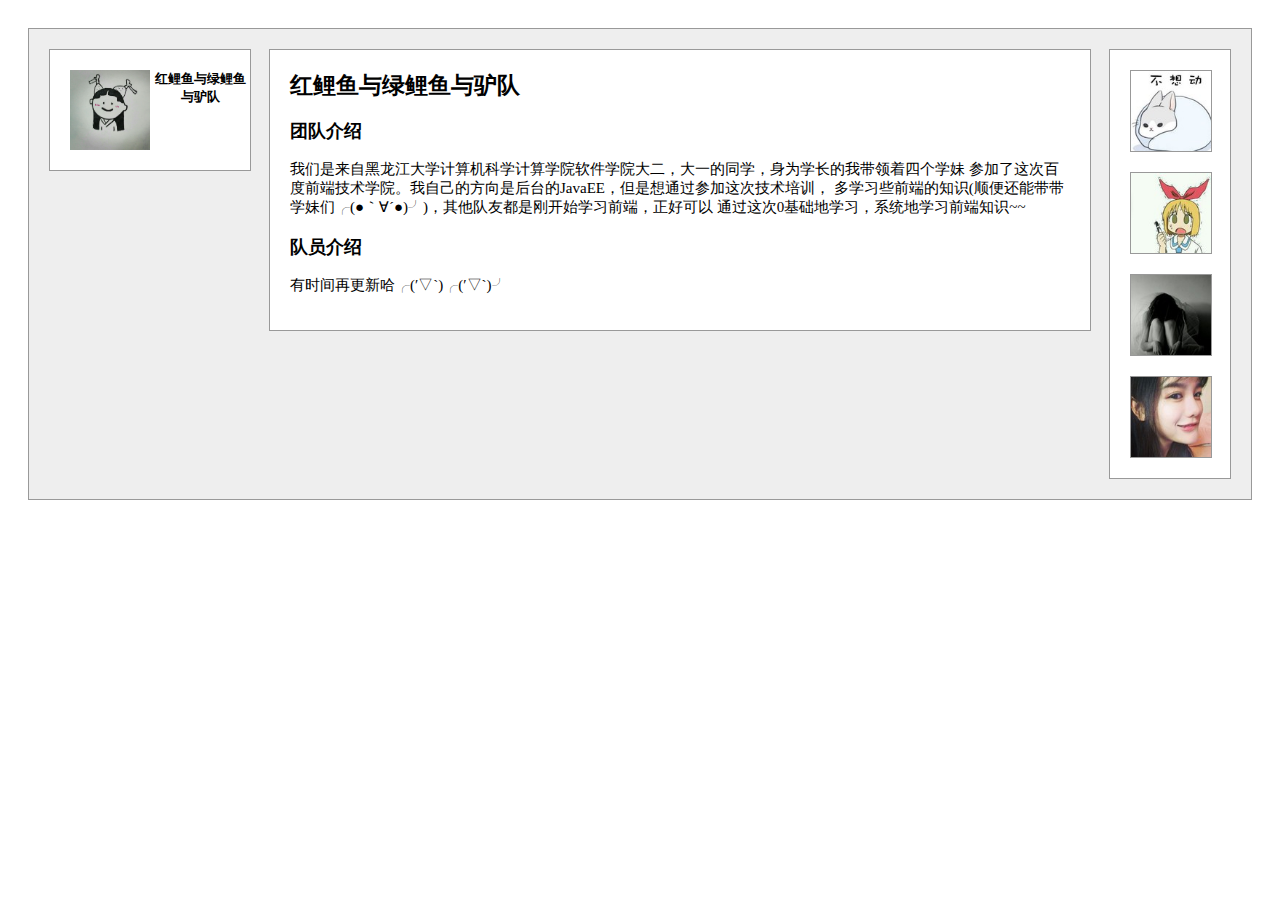
<file: 三栏式布局/index.html>
<!DOCTYPE html>
<html>
  <head>
    <meta charset="utf-8">
    <link rel="stylesheet" href="css/index.css" media="screen" title="no title" charset="utf-8">
    <title>Mission1_3</title>
  </head>
  <body>
    <div class="main_wrapper">
      <div class="left">
        <img class="team_logo" src="img/pic.jpg" width="80px" height="80px"/>
        <div class="team_name">红鲤鱼与绿鲤鱼与驴队</div>
      </div>
      <div class="right">
        <img class="members_logo" src="img/member3.jpg" height="80px" width="80px"/>
        <img class="members_logo" src="img/member4.jpg" height="80px" width="80px"/>
        <img class="members_logo" src="img/member2.jpg" height="80px" width="80px"/>
        <img class="members_logo" src="img/member1.jpg" height="80px" width="80px"/>
      </div>
      <div class="middle">
        <h2>红鲤鱼与绿鲤鱼与驴队</h2>
        <h3>团队介绍</h3>
        <p>
          我们是来自黑龙江大学计算机科学计算学院软件学院大二，大一的同学，身为学长的我带领着四个学妹
          参加了这次百度前端技术学院。我自己的方向是后台的JavaEE，但是想通过参加这次技术培训，
          多学习些前端的知识(顺便还能带带学妹们╭(●｀∀´●)╯)，其他队友都是刚开始学习前端，正好可以
          通过这次0基础地学习，系统地学习前端知识~~
        </p>
        <h3>
          队员介绍
        </h3>
        <p>
          有时间再更新哈╭(′▽`)╭(′▽`)╯
        </p>
      </div>
    </div>
  <script>
    利用float
  </script>
  </body>

</html>
</file>
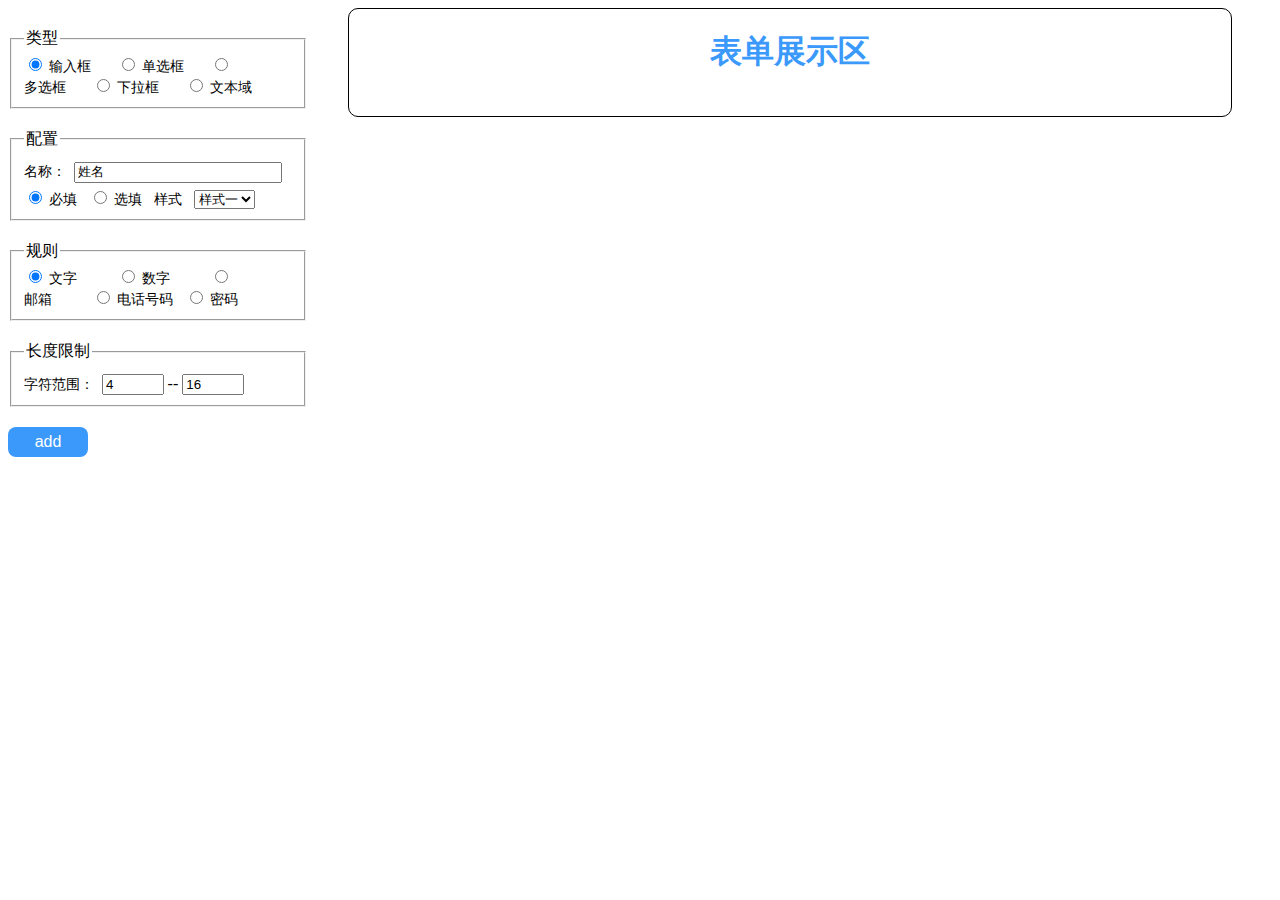
<file: 表单工厂/index.html>
<!DOCTYPE html>
<html lang="en">
<head>
    <meta charset="UTF-8">
    <title>IFE task 32</title>
    <link rel="stylesheet" href="css/style.css">
</head>
<body>

<aside id="form_data_set">
    <form id="data_create">
        <fieldset class="input" id="type_box">
            <legend>类型</legend>

            <input checked name="data_type" id="input" type="radio">
            <label for="input">输入框</label>

            <input name="data_type" id="radio" type="radio">
            <label for="radio">单选框</label>

            <input name="data_type" id="checkbox" type="radio">
            <label for="checkbox">多选框</label>

            <input name="data_type" id="select" type="radio">
            <label for="select">下拉框</label>

            <input name="data_type" id="textarea" type="radio">
            <label for="textarea">文本域</label>
        </fieldset>
        <fieldset class="necessary" id="basic_box">
            <legend>配置</legend>

            <label>名称：</label><input id="lable_box" type="text" value="姓名">

            <input name="data_need" id="necessary" checked type="radio">
            <label for="necessary">必填</label>

            <input name="data_need" id="unnecessary" type="radio">
            <label for="unnecessary">选填</label>

            <label>样式</label>
            <select id="select_box">
                <option>样式一</option>
                <option>样式二</option>
            </select>

        </fieldset>
        <fieldset class="text" id="rule_input">
            <legend>规则</legend>

            <input checked name="data_rule" id="text" type="radio">
            <label for="text">文字</label>

            <input name="data_rule" id="number" type="radio">
            <label for="number">数字</label>

            <input name="data_rule" id="email" type="radio">
            <label for="email">邮箱</label>

            <input name="data_rule" id="phone" type="radio">
            <label for="phone">电话号码</label>

            <input name="data_rule" id="password" type="radio">
            <label for="password">密码</label>
        </fieldset>
        <fieldset id="box_item">
            <legend>选项</legend>

            <input id="box_item_input" placeholder="可用空格，逗号，回车来分隔选项" />
            <span id="box_item_show"></span>
        </fieldset>
        <fieldset id="length_control">
            <legend>长度限制</legend>

            <label>字符范围：</label><input id="min_length" type="number" min="0" value="4">
            <span>--</span>
            <input id="max_length" type="number" min="1" value="16">
        </fieldset>
        <button id="btn_add" type="button">add</button>
    </form>
</aside>
<div id="form_box">
    <h1 id="title">表单展示区</h1>
    <form id="result" class="style1">
        <button type="button" id="submit_form">提交</button>
        <input type="text" class="hide">
    </form>
</div>

<script src="js/showTagModule.js"></script>
<script src="js/formModule.js"></script>
<script src="js/dataProductModule.js"></script>
<script src="js/app.js"></script>
</body>
</html>
</file>
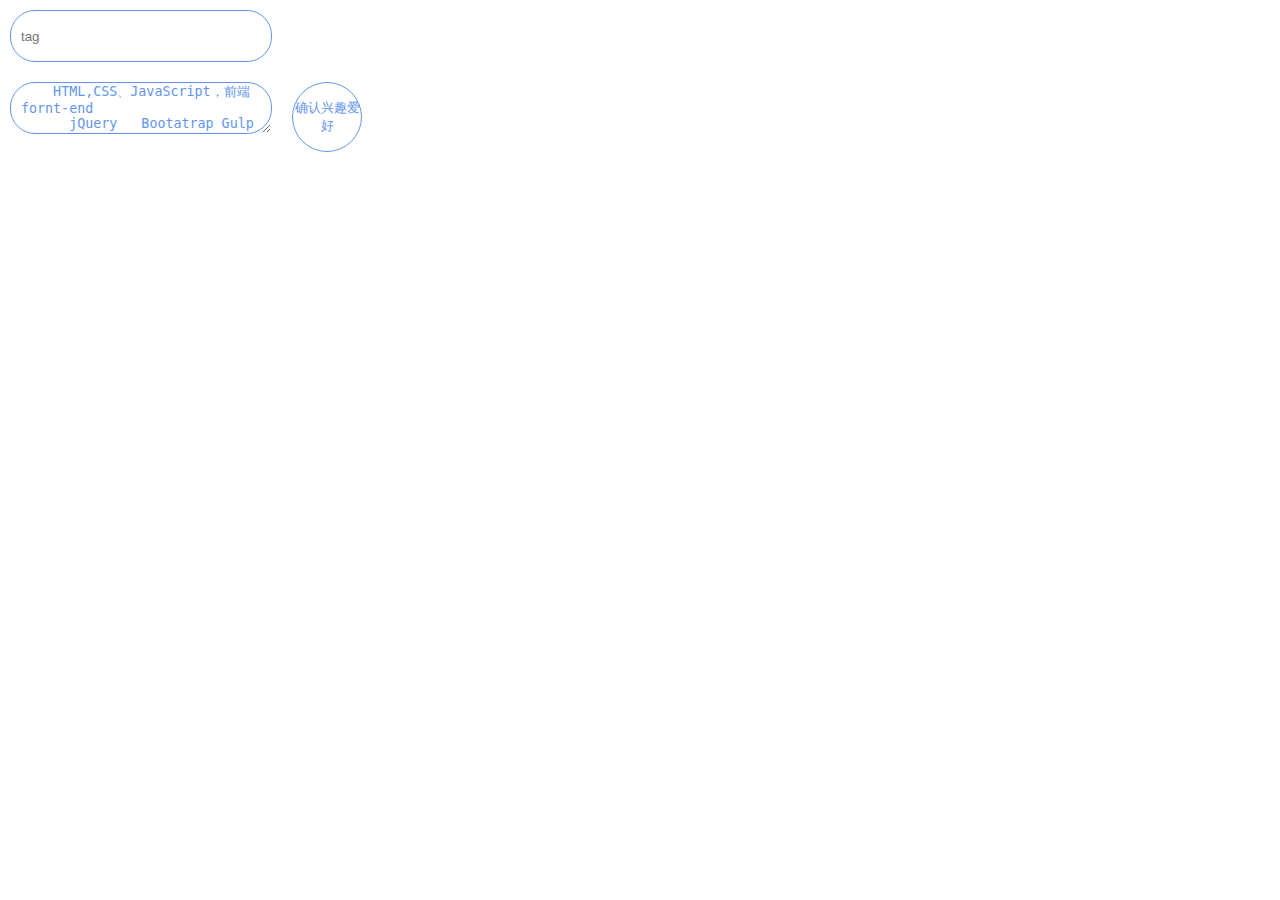
<file: 输入tag/index.html>
<!DOCTYPE html>
<html lang="en">
<head>
    <meta charset="UTF-8">
    <title>HeyJax</title>
    <link rel="stylesheet" href="style.css">
</head>
<body>
<input type="text" id="tag" placeholder="tag">
<div class="tagContainer"></div>
<textarea id="hobby">
    HTML,CSS、JavaScript，前端 fornt-end
      jQuery   Bootatrap Gulp
  </textarea>
<button id="confirm">确认兴趣爱好</button>
<div class="hobbyContainer"></div>
<script src="test.js"></script>
</body>
</html>
</file>
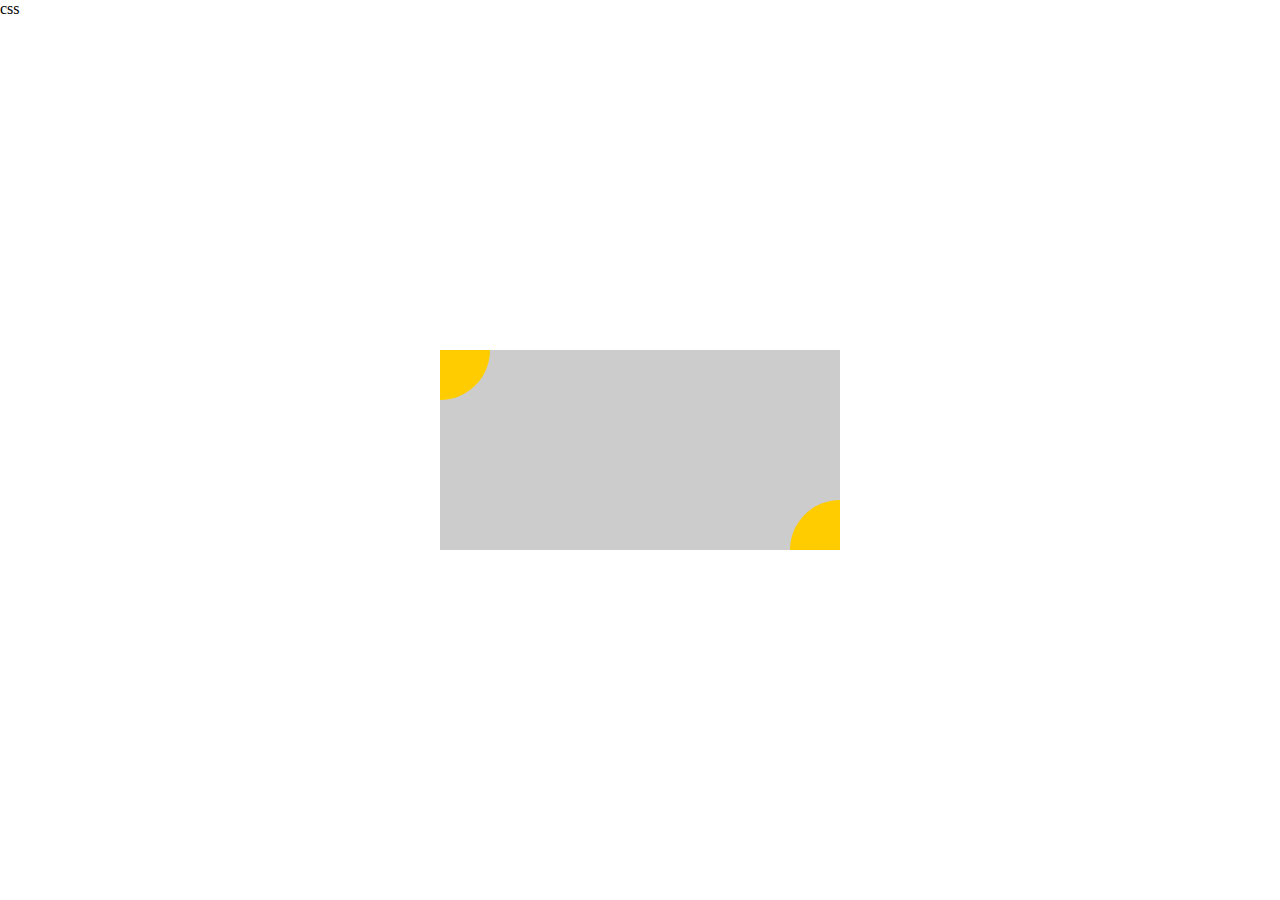
<file: 定位居中/test.html>
<!DOCTYPE html>
<html lang="en">
<head>
    <meta charset="UTF-8">
    <title>task-04</title>
    <link rel="stylesheet" href="css/main.css">
</head>
<body>
<div class="main">
    <div class="left-top-area"></div>
    <div class="right-bottom-area"></div>
</div>
</body>
</html>css
</file>
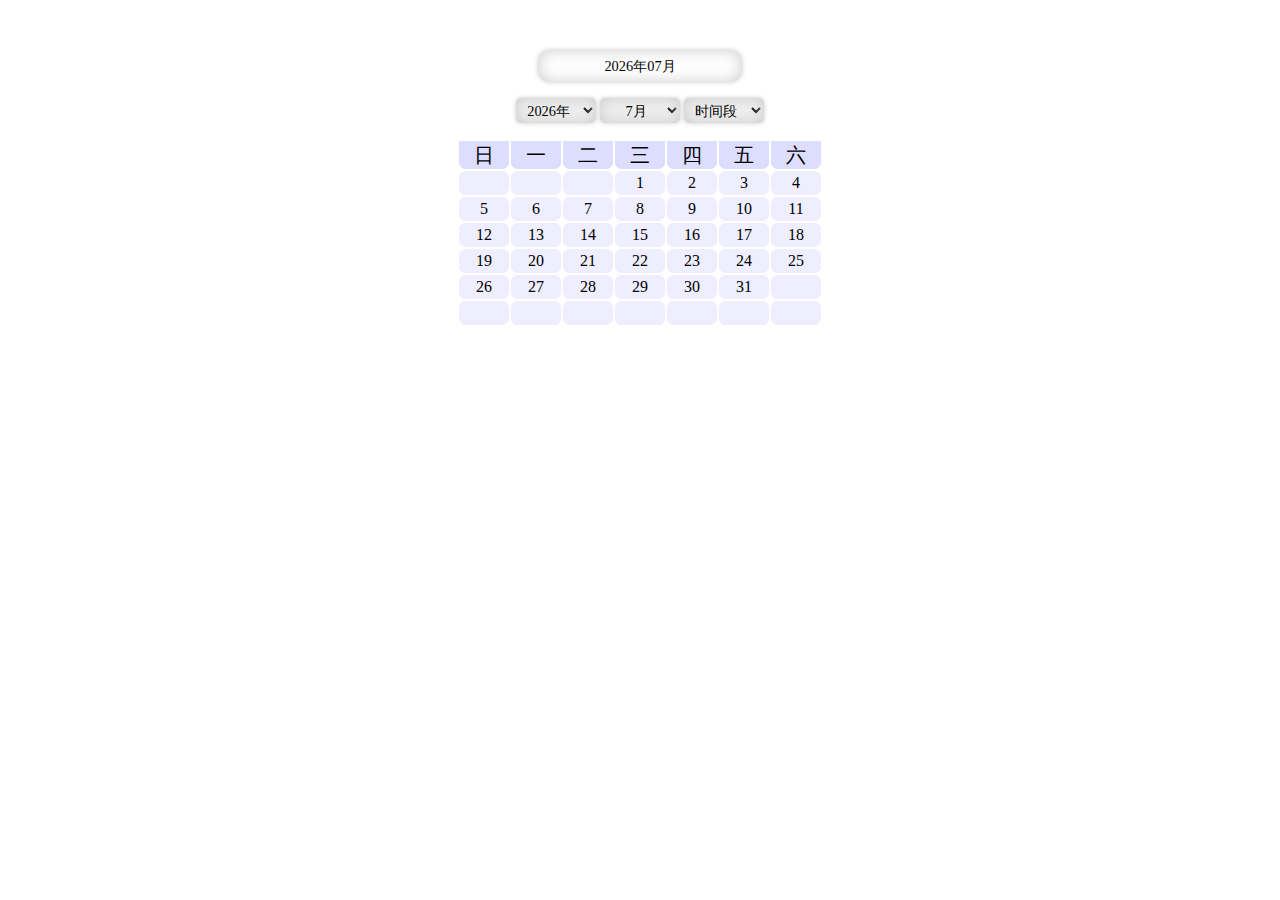
<file: 日历/test.html>
<!DOCTYPE html>
<html>
<head>
    <meta charset="utf-8" />
    <title>日历组件Ⅲ</title>
    <link rel="stylesheet" type="text/css" href="reset.css" />
    <link rel="stylesheet" type="text/css" href="1.css" />

</head>
<body>
<div >
    <form>
        <p><input type="text" id="myText" class="my-text" /></p>

        <p id="selectBox">
            <select id="disYear"></select>
            <select id="disMonth"></select>
            <select id="myChoose">
                <option value=1>时间段</option>
                <option value=0>日期</option>
            </select>
        </p>
    </form>
    <table id="myTable"></table>
</div>
<script type="text/javascript" src="1.js"></script>
</body>
</html>
</file>
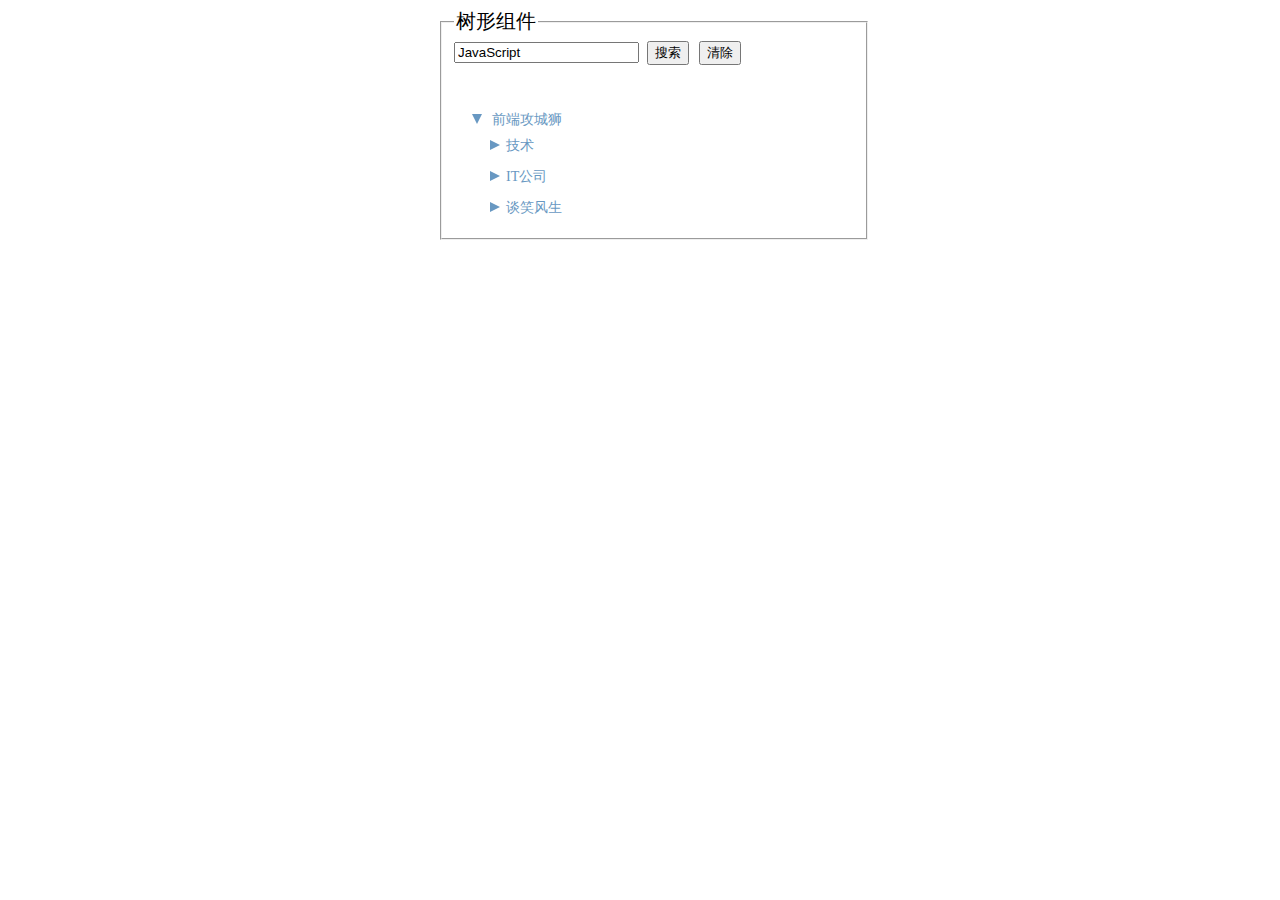
<file: 树形结构/task25.html>
<!DOCTYPE html>
<html>
<head>
    <meta charset="UTF-8">
    <title>树形组件</title>
</head>
<link rel="stylesheet" type="text/css" href="task25.css">
<body>
<fieldset id="tree-module">
    <legend>树形组件</legend>
    <input type="text" id="searchText">&nbsp;
    <button id="search">搜索</button><button id="clear">清除</button>
    <br>
    <p id="result"></p>
    <div id="tree-area">
        <div class="nodebody-visible"><label class="node-header"><div class="arrow empty-arrow"></div> <span class="node-title">前端攻城狮</span><span>&nbsp;&nbsp;</span><img class="addIcon" src="images/add.png"></label></div>
    </div>
</fieldset>
<script src="task25.js"></script>
</body>
</html>
</file>
<file: 三栏式布局/css/index.css>
﻿body{
  padding: 20px;
  font-family: "微软雅黑";
  font-size: 15px;
}
h2{
  margin: 0px;
}
.main_wrapper{
  margin: 0 auto;
  padding: 20px;
  background: #eee;
  border: 1px solid #999;
  overflow: auto;
  min-width: 600px;
}
.left{
  float: left;
  padding: 20px;
  width: 160px;
  background: #fff;
  border: 1px solid #999;
}
.team_logo{
  float: left;
}
.team_name{
  width: 180px;
  font-size: 13px;
  font-weight: bold;
  text-align: center;
}
.right{
  width: 120px;
  float: right;
  background: #fff;
  border: 1px solid #999;
}
.members_logo{
  background: #fff;
  display: block;
  margin: 20px;
  border: 1px solid #999;
}
.middle{
  padding: 20px;
  margin-left: 220px;
  margin-right: 140px;
  background: #fff;
  border: 1px solid #999;
}
</file>
<file: 表单工厂/css/style.css>
#data_create fieldset:nth-of-type(n+3) {
    display: none;
}

/*    根据类型的className来显示对于的模块表单    */
#data_create .select~#box_item,
#data_create .checkbox~#box_item,
#data_create .radio~#box_item,
#data_create .textarea~#length_control,
#data_create .input~.password~#length_control,
#data_create .input~.text~#length_control,
#data_create .input~#rule_input {
    display: block;
}

/*   设置的表单的样式     */
#form_data_set {
    width: 300px;
    float: left;
}
#form_data_set fieldset {
    margin-top: 20px;
}
#form_data_set label {
    display: inline-block;
    margin-top: 8px;
    font-size: 14px;
    margin-right: 8px;
}
#form_data_set #lable_box {
    width: 200px;
}
#rule_input label,
#type_box label {
    width: 64px;
    margin: 0;
}
#length_control input {
    width: 20%;
}
#btn_add {
    margin-top: 20px;
    width: 80px;
    height: 30px;
    background-color: rgb(59,153,252);
    color: #fff;
    border: none;
    font-size: 16px;
    border-radius: 8px;
}

/*    展示的表单的样式     */

#form_box {
    margin: 0 40px 0 340px ;
    min-width: 600px;
    padding: 0 0 20px 0;
    border: 1px solid #000;
    border-radius: 10px;
}
#title {
    text-align: center;
    color: rgb(59,153,252);
}
#result {
    width: 400px;
    margin: 20px auto;
    position: relative;
}
#result .radio_box input {
    width: auto;
    height: auto;
    text-align: left;
}
#result .radio_box label {
    display: inline-block;
    position: static;
    width: auto;
    margin-right: 10px;
}
#result input {
    width: 100%;
    height: 30px;
    outline: none;
    border: 1px solid rgb(199,199,199);
    border-radius: 8px;
}
#result .radio_box label:first-child,
#result label {
    display: block;
    text-align: right;
    position: absolute;
    width: 300px;
    left: -320px;
    margin-top: 4px;
}
#result.style2 div {
    margin-top: 10px;
    width: 300px;
    position:relative;
}
#result.style2 span {
    top:0;
    display: block;
    position: absolute;
    text-align: left;
    margin-top: 4px;
    right:-350px;
    width:320px;
}
#result span {
    display: block;
    width: 100%;
    margin-bottom: 20px;
    margin-top: 8px;
    font-size: 14px;
    color: rgb(193,193,193);
}
#result .true {
    color: rgb(39,198,82);
    border-color: rgb(39,198,82);
}
#result .formNameLabel {
    color: #000;
}
#result .error {
    color: red;
    border-color: red;
}
#result :first-child[id=submit_form] {
    display: none;
}
#submit_form {
    margin-top: 20px;
    width: 80px;
    height: 30px;
    background-color: rgb(59,153,252);
    color: #fff;
    border: none;
    font-size: 16px;
    border-radius: 8px;
    outline: none;
}

/*     单选框 多选框 下拉框选项输入框的样式       */
#box_item_show {
    display: flex;
    justify-content: center;
    flex-wrap:wrap;
    margin: 20px;
}
#box_item input {
    display: block;
    width: 100%;
    margin: 0 auto;
}
.item {
    height: 20px;
    background-color: red;
    color: #fff;
    margin: 5px;
    padding: 5px 10px;
    cursor: pointer;
}
.item>span {
    transition: width 0.2s linear;
    display: inline-block;
    width: 0;
    height: 16px;
    overflow: hidden;
}
.item:hover>span {
    transition: width 0.2s linear;
    width: 64px;
    height: 16px;
}
.item:hover {
    background-color: blue;
}
.hide {
    display: none;
}
</file>
<file: 输入tag/style.css>
* {
    margin:0;
    padding: 0;
}

textarea,
button,
input {
    margin:10px;
    float: left;
}

textarea,
input {
    border: 1px solid CornflowerBlue;
    color: CornflowerBlue;
    background-color: white;
    width: 250px;
    height: 50px;
    border-radius: 25px;
    padding-left: 10px;
}
textarea {
    clear: both;
    overflow: hidden;
}
button {
    border: 1px solid CornflowerBlue;
    color: CornflowerBlue;
    background-color: white;
    width: 70px;
    height: 70px;
    border-radius: 35px;
}

button:hover {
    background-color: CornflowerBlue;
    color: white;
}

textarea:focus,
button:focus,
input:focus {
    outline-width: 0px;
}
.tagContainer,
.hobbyContainer {
    clear: both;
}
.tagContainer>div,
.hobbyContainer>div {
    animation: fadein 1s;
    float: left;
    height: 150px;
    width: 150px;
    border-radius: 75px;
    margin: 1px;
    color: LemonChiffon ;
    background-color: CornflowerBlue;
    text-align: center;
    line-height: 150px;
}
.tagContainer>div:hover,
.hobbyContainer>div:hover {
    background-color: lightgreen;
}
@-webkit-keyframes fadein {
    0% {
        opacity: 0;
    }
    100% {
        opacity: 1;
    }
}
</file>
<file: 定位居中/css/main.css>
* {
    margin: 0;
    padding: 0;
}
.main {
    position: absolute;
    width: 400px;
    height: 200px;
    background-color: #ccc;
    top: 50%;
    margin-top: -100px;
    left: 50%;
    margin-left: -200px;
}
.left-top-area {
    width: 50px;
    height: 50px;
    border-radius: 0 0 50px 0;
    position: absolute;
    background-color: #FC0;
}
.right-bottom-area {
    width: 50px;
    height: 50px;
    border-radius: 50px 0 0 0;
    position: absolute;
    background-color: #FC0;
    right: 0;
    bottom: 0;
}
</file>
<file: 日历/1.css>
.my-text{
    width:200px;
    height:30px;
    outline:none;
    text-align:center;
    font:0.9rem 'Microsoft YaHei';
    border:none;
    border-radius:12px;
    box-shadow:0 0 15px 0 #ccc inset, 0 0 5px 0 #ccc;
}
div{
    margin:50px auto;
}
div select{
    width:80px;
    height:25px;
    outline:none;
    font:0.9rem 'Microsoft YaHei';
    border:none;
    border-radius:5px;
    box-shadow:0 0 15px 0 #ccc inset, 0 0 5px 0 #ccc;
}
div select:first-child{
    text-indent:0.5em;
}
div select:nth-child(2){
    text-indent:1.5em;
}
div select:last-child{
    text-indent:0.5em;

}
table{
    margin:0 auto;
    cursor:pointer;
}
p{
    text-align:center;
    margin:1rem 0;
}
th, td{
    width:50px;
    text-align:center;
    border:2px solid #fff;
}
th{
    font:1.25rem/1.75rem 'Microsoft YaHei';
    background-color:#ddf;
    border-radius:2px 2px 10px 10px;
}
td{
    font:1em/1.5em 'Microsoft YaHei';
    height:1.5em;
    background-color:#eef;
    border-radius:10px;
}
td:hover{
    background-color:#32bfbf;
}
</file>
<file: 树形结构/task25.css>
span{
    margin:0;
    padding:0;
}
#tree-module{
    display: inline-block;
    width: 400px;
    position: relative;
    left: 50%;
    margin-left: -200px;
}
#clear{
    margin-left: 10px;
}
#result{
    font-size: 14px;
    font-family: "Microsoft YaHei UI";
    text-align: center;
    height: 16px;
}

/* 以下是结点部分的样式 */
.nodebody-visible {
    display: flex;
    flex-direction: column;
    flex-wrap: nowrap;
    justify-content: flex-start;
    margin: 5px 18px;
    background-color: #ffffff;
    user-select:none;
    -webkit-user-select: none;
    -moz-user-select: none;
    -ms-user-select: none;
}
.nodebody-hidden {
    display: none;
}
.arrow{
    display: inline-block;
    margin-right: 6px;
}
.right-arrow{
    width: 0;
    height: 0;
    border-left: 10px solid #6898c2;
    border-top: 5px solid transparent;
    border-bottom: 5px solid transparent;
    cursor: pointer;
}
.down-arrow{
    width: 0;
    height: 0;
    border-top: 10px solid #6898c2;
    border-left: 5px solid transparent;
    border-right: 5px solid transparent;
    cursor: pointer;
}
.empty-arrow{
    border-left:10px solid transparent;
}
.node-title{
    font-family: "Microsoft YaHei UI";
    font-size: 14px;
    color: #6898c2;
    line-height: 1.5em;
}
.node-title:hover{
    color: blue;
    cursor: pointer;
}
.node-title-highlight{
    color: red;
    font-weight: bold;
}
.addIcon,.deleteIcon{
    display: none;
    vertical-align: top;
}
.addIcon:hover,.deleteIcon:hover{
    cursor: pointer;
}
.node-header:hover>.addIcon,.node-header:hover>.deleteIcon{
    display: inline;
}
br{
    clear: both;
}
legend {
    font-family: "黑体";
    font-size: 20px;
}
.root, fieldset {
    float: left;
}
</file>
